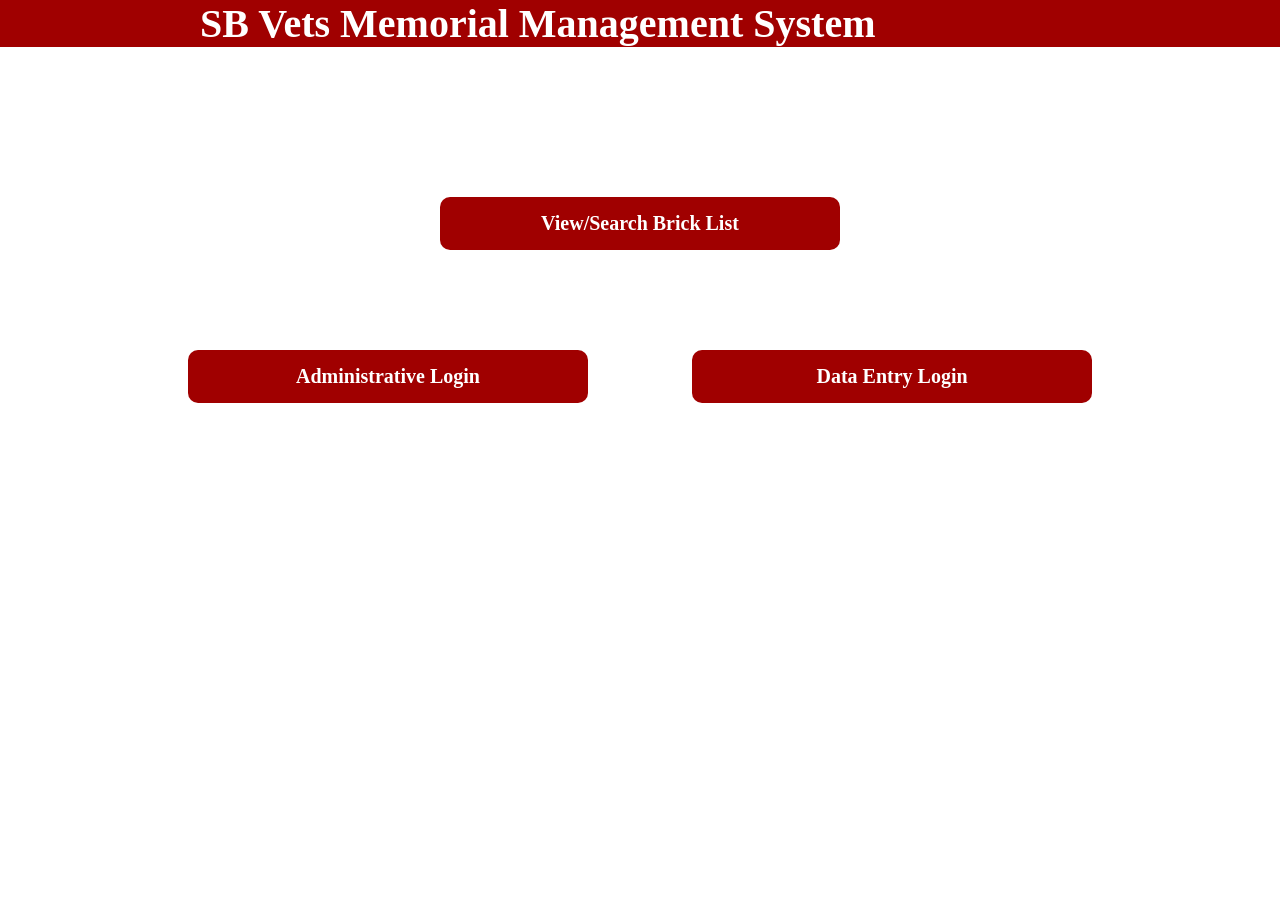
<file: index.html>
<!DOCTYPE html>
<html lang="en">

<head>
	<meta charset="utf-8">
	<title>SB Vets MMS</title>
	<link rel="stylesheet" href="styles/main.css">
</head>

<body>
	<div class="header">
		<h1><a href="index.html">SB Vets Memorial Management System</a></h1>
	</div>
	
	<div class="buttons">
		<a href="https://app.powerbi.com/view?r=eyJrIjoiNGQ4N2U5ODYtYmRlMi00ZjU2LTljYWUtOGIzYzRlMDVlMThjIiwidCI6IjIyMTM2NzgxLTk3NTMtNGM3NS1hZjI4LTY4YTA3ODg3MWViZiIsImMiOjF9" target="_blank" class="btn">View/Search Brick List</a>
		<br>
		<a href="pages/admin_login.php" class="btn">Administrative Login</a>
		<a href="pages/dataEntry_login.php" class="btn">Data Entry Login</a>		<!--Added the Data Entry login button-->
</body>
</html>
</file>
<file: styles/main.css>
* {
	margin: 0;
	padding: 0;
	box-sizing: border-box;
	font-family: "Georgia", serif;
}

body {
	background-color: white;
	text-align: center;
}

.header {
	background-color: #a00000;
	color: white;
	text-align: left;
	padding-left: 200px;
	font-size: 20px;
	font-weight: bold;
}

.header a {
	color: white;
	text-decoration: none;
}

.buttons {
	margin: 100px;
}

.btn {
	display: inline-block;
	background-color: #a00000;
	color: white;
	margin: 50px;
	text-decoration: none;
	font-size: 20px;
	font-weight: bold;
	border-radius: 10px;
	padding: 15px 30px;
	width: 400px;
}

.btn:hover {
	background-color: #7a0000;
}

h2 {
	font-size: 35px;
	margin: 60px;
}

.account {
	width: 48%;
	margin: 20px auto;
	padding: 12px 15px;
	font-size: 20px;
	border-radius: 10px;
	border: 2px soid #2c2f5a;
	box-sizing: border-box;
}

.loginaccount {
	width: 48%;
	margin: 20px auto;
	padding: 12px 15px;
	font-size: 20px;
	border-radius: 10px;
	border: 2px soid #2c2f5a;
	box-sizing: border-box;
}

.login-btn {
	display: block;
	margin: 30px auto;
}

.login-btn, .update-btn, .search-btn{
	margin: 40px auto;           /****Added the auto ****/
	padding: 12px 40px;
	font-size: 20px;
	border-radius: 30px;
	border: 2px solid black;
	background-color: #2c2f5a;
	color: white;
	display: block; /*****Added display: block ****/
}

.login-btn:hover {
	background-color: white;
	color: #2c2f5a;
}

.update, .add, .search {
	display: flex;
	justify-content: center;
	gap: 60px;
}

.updateHead, .searchHead {
	font-size: 30px;
}

.card, .addBrick, .filter {
	border: 2px solid black;
	padding: 25px;
	width: 400px;
	text-align: center;
	margin: 20px;
}

.card h3 {
	margin-bottom: 15px;
	text-decoration: underline;
}

.card p {
	margin: 15px 5px;
	font-size: 25px;
}

.input {
	width: 100%;
	padding: 10px;
	border-radius: 10px;
	border: 2px solid black;
	margin: 20px auto;
}

.divider {
	margin: 30px;
	border-top: 3px solid black;
}

.checkbox {
  display: inline-flex;
  align-items: center;
  gap: 5px;
  white-space: nowrap;
  margin: 0 30px;
}

.checkbox input {
	margin: 0;
	vertical-align: middle;
	width: 18px;
	height: 18px;  /******Added width and height ****/
}

.filter {
	display: flex;
	flex-direction: column;
	align-items: center;
}

.row {
	display: flex;
	gap: 15px;
	margin-bottom: 10px;
}

.create input {
	margin: 5px auto;
	align-content: center;
	width: 50%;
	gap: 30px;
}

.row-check {
	display: flex;
	justify-content: center;
	align-items: center;
	gap: 40px;
	margin-top: 20px;
	width: 100%;
}

form > :nth-last-child(2), form > :last-child {
	display: inline-block;
	gap: 50px;
}

.addBrick {
	display: inline-block;
	gap: 50px;
	vertical-align: top;
}

.addBrick .update-btn {
	display: block;
	margin: 25px auto 0 auto;
}

.power_link {
	margin: 20px auto;
	display: flex;
	flex-direction: column;
	align-items: center;
	text-align: center;
	width: 400px;
	height: 230px;
	padding: 15px;
	border: 2px solid black;
}

.power-BI {
	width: 80%;
	height: auto;
	cursor: pointer;
}

.foundBrick {
	align-items: center;
	text-align: left;
	display: flex;
	margin: 0 auto;
	width: fit-content;
}

/******Added styling for return buttons*****/
.back {
	margin: 20px;
	display: flex;
	justify-content: left;
}

.back button {
	color: white;
	background-color: #a00000;
	border: 1px solid black;
	text-decoration: none;
	border-radius: 10px;
	padding: 10px 15px;
}

/***Fixed spacing for search button***/
.search-btn {
	margin-right: 20px;
}
</file>
